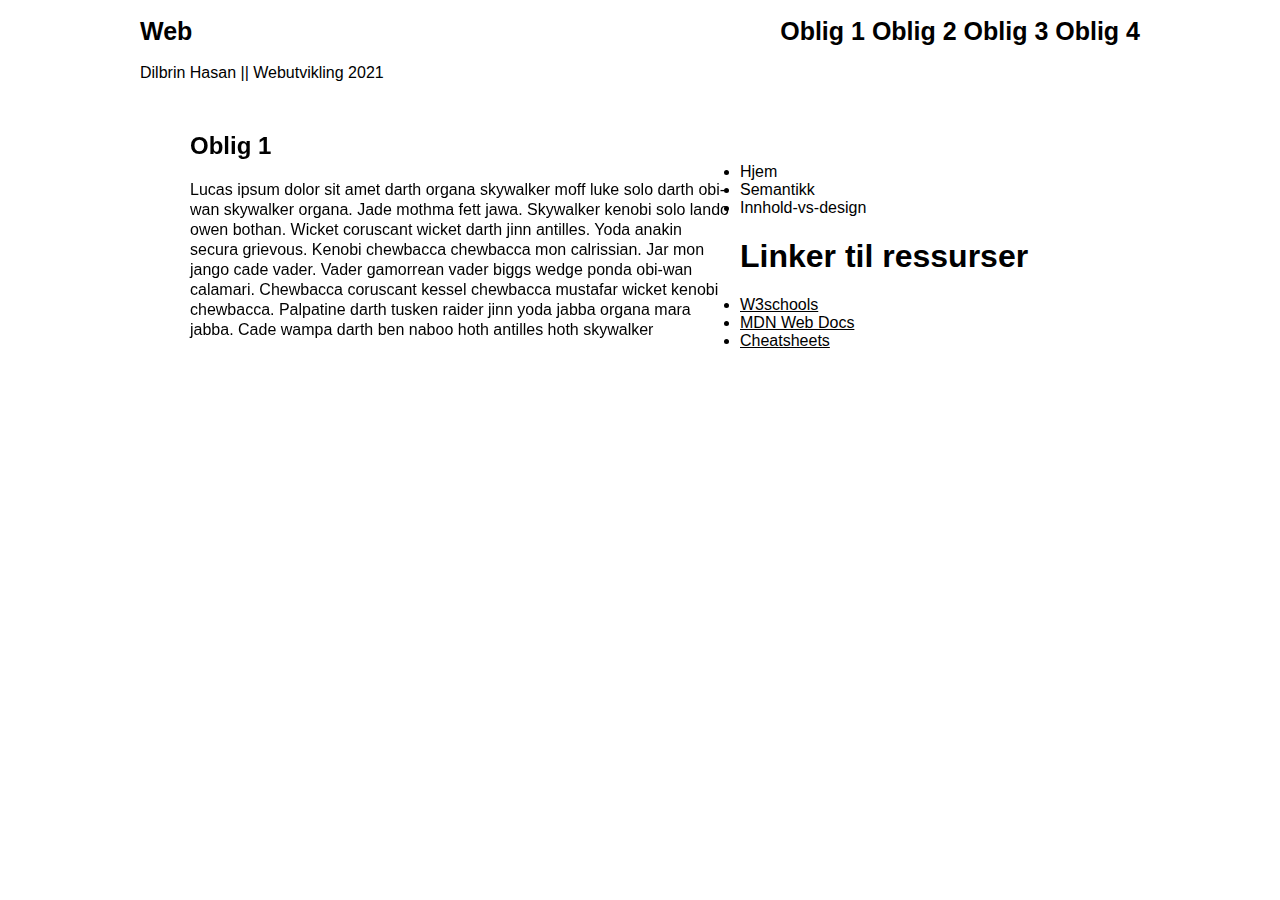
<file: Oblig 1/index.html>
<!DOCTYPE html>
<html lang="en">
<head>
    <title> Dilbrin Hasan hjemmeorråde </title>
    <meta content="text/html;charset=utf-8" http-equiv="content-type">
    <link rel="stylesheet" href="styles.css">
	
</head>
<body>
	<nav id="nav">
	<div class="container"></div>
            <h1 id="headerLogo"><a href="#" style="text-decoration: none;">Web</a>
				<ul class="right-content">	
                <a href="#" style="text-decoration: none;">Oblig 1</a>
                <a href="#" style="text-decoration: none;">Oblig 2</a>
                <a href="#" style="text-decoration: none;">Oblig 3</a>
                <a href="#" style="text-decoration: none;">Oblig 4</a>	
			</ul>	
			</nav>
			
		</header>
		
		<main id="main">
			<h2>Oblig 1</h2>
			<p>
				Lucas ipsum dolor sit amet darth organa skywalker moff luke solo darth obi-wan skywalker organa. Jade mothma fett jawa. Skywalker kenobi solo lando owen bothan. Wicket coruscant wicket darth jinn antilles. Yoda anakin secura grievous. Kenobi chewbacca chewbacca mon calrissian. Jar mon jango cade vader. Vader gamorrean vader biggs wedge ponda obi-wan calamari. Chewbacca coruscant kessel chewbacca mustafar wicket kenobi chewbacca. Palpatine darth tusken raider jinn yoda jabba organa mara jabba. Cade wampa darth ben naboo hoth antilles hoth skywalker
			</p>
			
		</main>
	
		<aside id="aside">
			<section>
			<li><a href="index.html" style="text-decoration: none;">Hjem</a></li>
			<li><a href="semantikk.html" style="text-decoration: none;">Semantikk </a></li>
			<li><a href="innhold-vs-design.html" style="text-decoration: none;">Innhold-vs-design</a></li>
			</section>
			<h1>Linker til ressurser</h1>
			<li><a href="https://www.w3schools.com">W3schools</a></li>
			<li><a href="https://developer.mozilla.org/en-US/docs/Web/Tutorials#html-tutorials">MDN Web Docs</a></li>
			<li><a href="https://www.codecademy.com/learn/learn-html/modules/learn-html-elements/cheatsheet">Cheatsheets</a></li>
        
		</aside>
		
		<p>Dilbrin Hasan || Webutvikling 2021</p>
			<footer id="footer">
        </footer>
		
    </div>
	
</body>
</html>
</file>
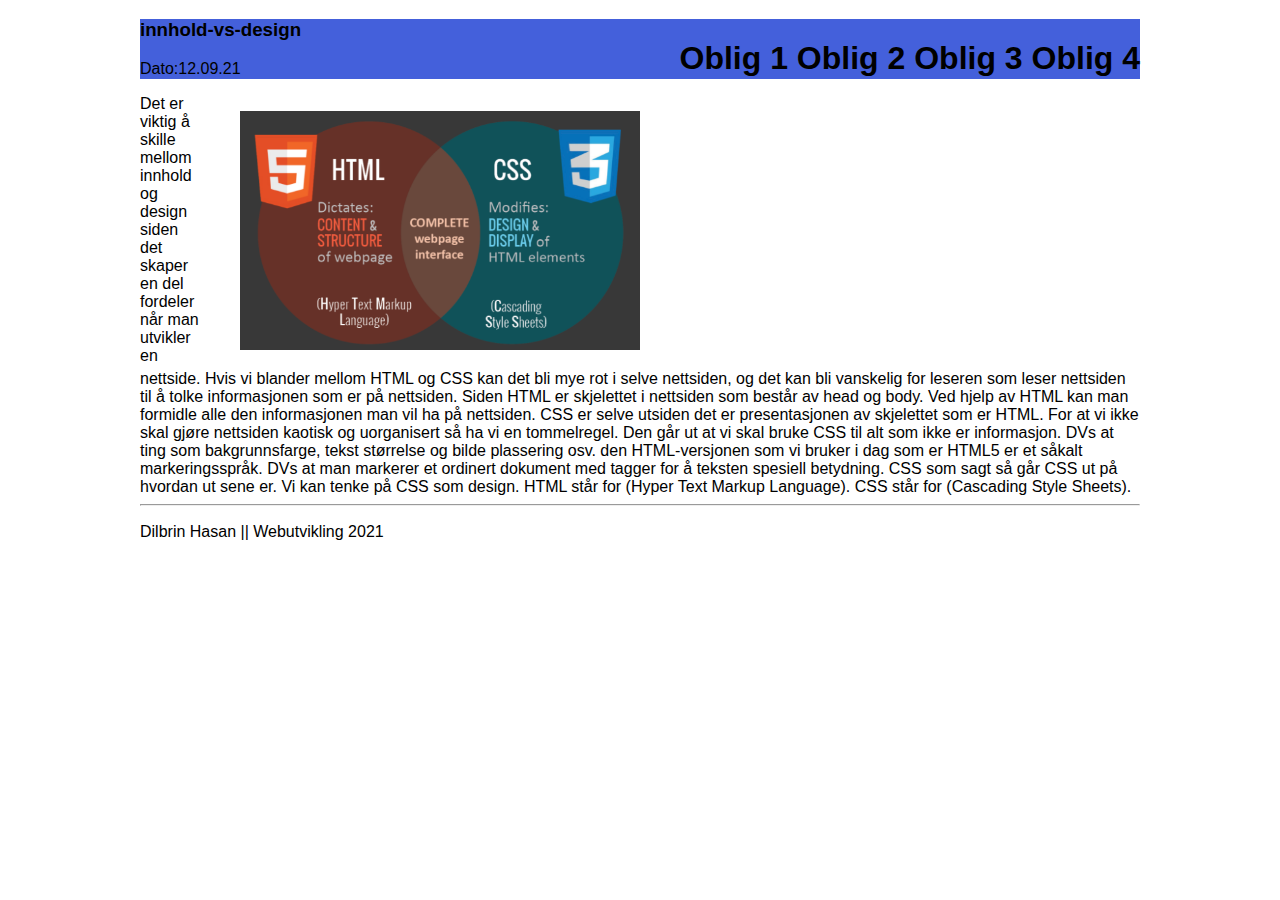
<file: Oblig 1/innhold-vs-design.html>
<!DOCTYPE html>
<html lang="en">
<head>
    <title> Dilbrin Hasan hjemmeorråde </title>
    <meta content="text/html;charset=utf-8" http-equiv="content-type">
    <link rel="stylesheet" href="styles.css">
    <nav>
        <ul>
            
            <h1>
                <a href="/about/about_team.htm" style="text-decoration: none;">Oblig 1</a>
                <a href="/about/about_team.htm" style="text-decoration: none;">Oblig 2</a>
                <a href="/about/about_team.htm" style="text-decoration: none;">Oblig 3</a>
                <a href="/about/about_team.htm" style="text-decoration: none;">Oblig 4</a>

            </h1>
        </ul>
    </nav>
</head>
<body>
    <section>
        

    <article>
        <header>
            <h3>innhold-vs-design</h3>
            <p>Dato:12.09.21</p>
        </header>
        <section id="boks 1">
            <figure>
                <img src="bilder/Htmlvscss.png" alt="logo"width=400/>
            </figure>
            <p1>Det er viktig å skille mellom innhold og design siden det skaper en del 
                fordeler når man utvikler en nettside. Hvis vi blander mellom HTML og CSS 
                kan det bli mye rot i selve nettsiden, og det kan bli vanskelig for leseren
                som leser nettsiden til å tolke informasjonen som er på nettsiden. Siden HTML
                er skjelettet i nettsiden som består av head og body. Ved hjelp av HTML kan man 
                formidle alle den informasjonen man vil ha på nettsiden. CSS er selve utsiden det 
                er presentasjonen av skjelettet som er HTML. For at vi ikke skal gjøre nettsiden 
                kaotisk og uorganisert så ha vi en tommelregel. Den går ut at vi skal bruke CSS til 
                alt som ikke er informasjon. DVs at ting som bakgrunnsfarge, tekst størrelse og bilde
                 plassering osv. den HTML-versjonen som vi bruker i dag som er HTML5 er et såkalt
                  markeringsspråk. DVs at man markerer et ordinert dokument med tagger for å teksten
                   spesiell betydning. CSS som sagt så går CSS ut på hvordan ut sene er. Vi kan tenke
                    på CSS som design.
                HTML står for (Hyper Text Markup Language).
                CSS står for (Cascading Style Sheets).
                </p1>
        </section>
    </article>
	
    </section>
   
    <hr/>
		<p>Dilbrin Hasan || Webutvikling 2021</p>
			<footer id="footer">
        </footer>
		
	
</body>
</html>
</file>
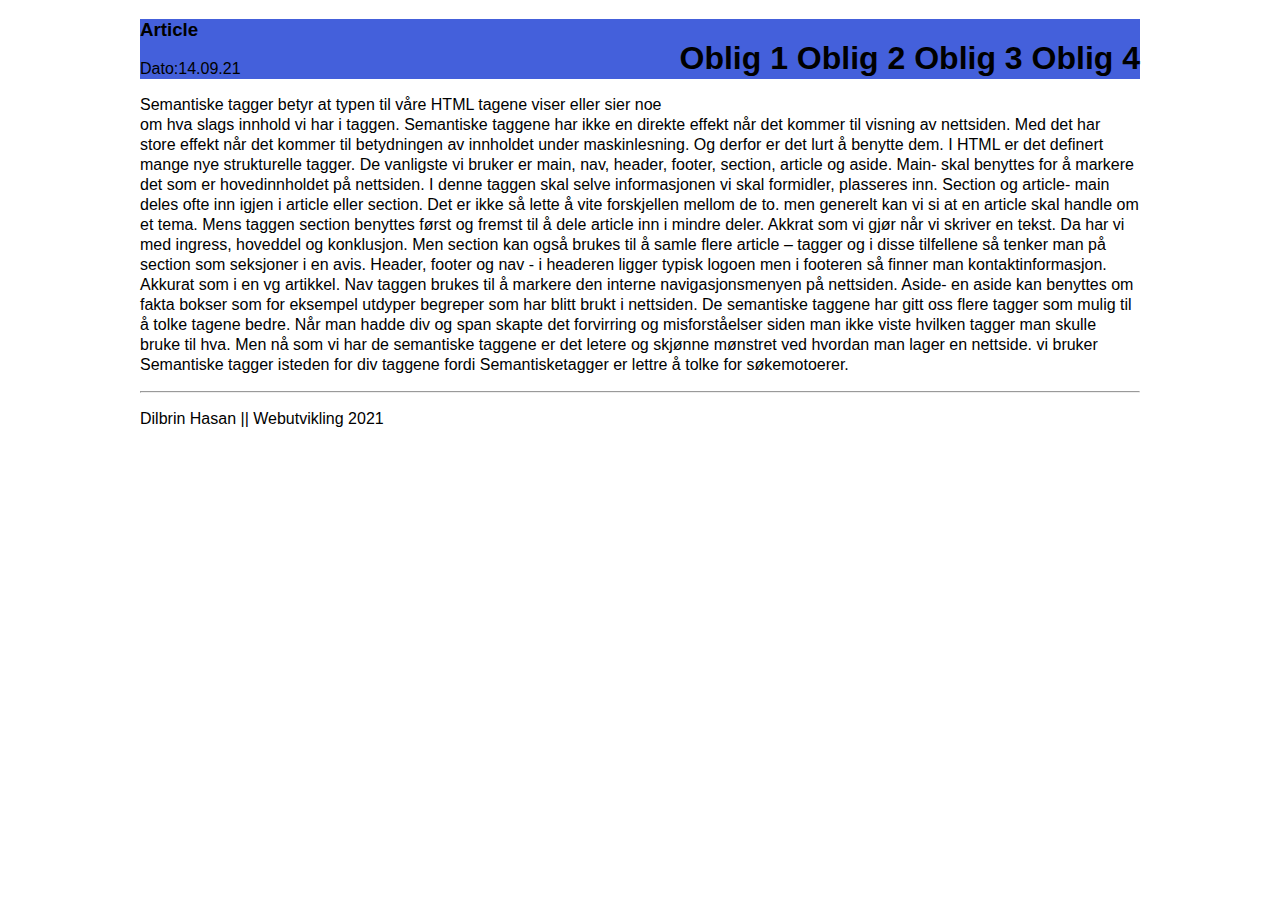
<file: Oblig 1/semantikk.html>
<!DOCTYPE html>
<html lang="en">
<head>
    <title> Dilbrin Hasan hjemmeorråde </title>
    <meta content="text/html;charset=utf-8" http-equiv="content-type">
    <link rel="stylesheet" href="styles.css">
    <nav>
        <ul>
            
            <h1>
                <a href="/about/about_team.htm" style="text-decoration: none;">Oblig 1</a>
                <a href="/about/about_team.htm" style="text-decoration: none;">Oblig 2</a>
                <a href="/about/about_team.htm" style="text-decoration: none;">Oblig 3</a>
                <a href="/about/about_team.htm" style="text-decoration: none;">Oblig 4</a>

            </h1>
        </ul>
    </nav>
</head>
<body>
    <section>
    <article>
        <header>
            <h3>Article</h3>
            <p>Dato:14.09.21</p>
        </header>
        
            <p>Semantiske tagger betyr at typen til våre HTML tagene viser eller sier noe om hva slags innhold vi har i taggen.
                Semantiske taggene har ikke en direkte effekt når det kommer til visning av nettsiden. Med det har store effekt når det kommer til betydningen av innholdet under maskinlesning. Og derfor er det lurt å benytte dem. 
                I HTML er det definert mange nye strukturelle tagger. De vanligste vi bruker er main, nav, header, footer, section, article og aside. 
                Main- skal benyttes for å markere det som er hovedinnholdet på nettsiden. I denne taggen skal selve informasjonen vi skal formidler, plasseres inn.
                Section og article- main deles ofte inn igjen i article eller section. Det er ikke så lette å vite forskjellen mellom de to. men generelt kan vi si at en article skal handle om et tema. Mens taggen section benyttes først og fremst til å dele article inn i mindre deler. Akkrat som vi gjør når vi skriver en tekst. Da har vi med ingress, hoveddel og konklusjon. Men section kan også brukes til å samle flere article – tagger og i disse tilfellene så tenker man på section som seksjoner i en avis. 
                Header, footer og nav - i headeren ligger typisk logoen men i footeren så finner man kontaktinformasjon. Akkurat som i en vg artikkel. Nav taggen brukes til å markere den interne navigasjonsmenyen på nettsiden. 
                Aside- en aside kan benyttes om fakta bokser som for eksempel utdyper begreper som har blitt brukt i nettsiden. 
                De semantiske taggene har gitt oss flere tagger som mulig til å tolke tagene bedre. Når man hadde div og span skapte det forvirring og misforståelser siden man ikke viste hvilken tagger man skulle bruke til hva. Men nå som vi har de semantiske taggene er det letere og skjønne mønstret ved hvordan man lager en nettside.
                vi bruker Semantiske tagger isteden for div taggene fordi Semantisketagger er lettre å tolke for søkemotoerer.
                </p>
        
    </article>
	
    </section>
    <hr/>
		<p>Dilbrin Hasan || Webutvikling 2021</p>
			<footer id="footer">
        </footer>
		
	
</body>
</html>
</file>
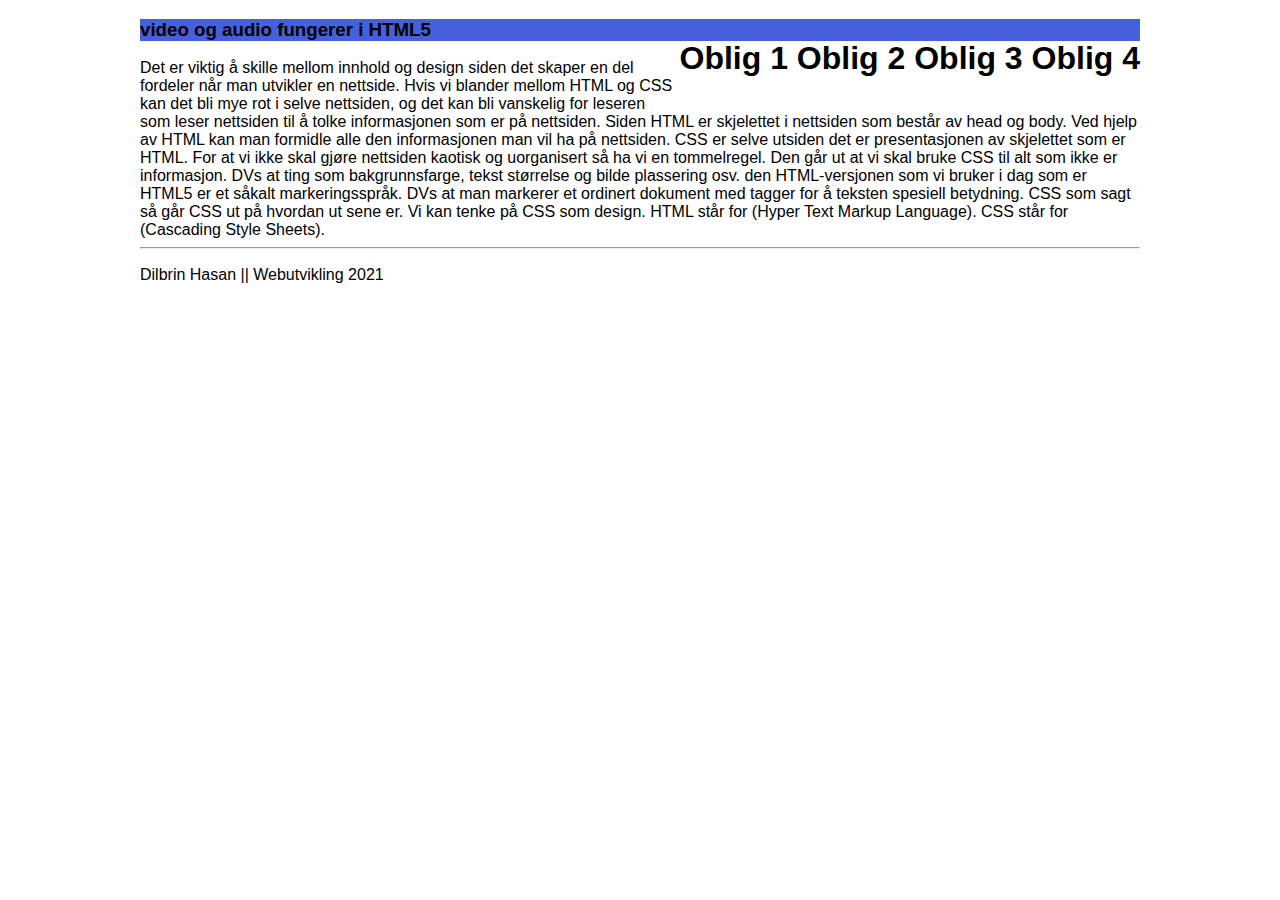
<file: Oblig 1/video-og-audio.html>
<!DOCTYPE html>
<html lang="en">
<head>
    <title> Dilbrin Hasan hjemmeorråde </title>
    <meta content="text/html;charset=utf-8" http-equiv="content-type">
    <link rel="stylesheet" href="styles.css">
    <nav>
        <ul>
            
            <h1>
                <a href="/about/about_team.htm" style="text-decoration: none;">Oblig 1</a>
                <a href="/about/about_team.htm" style="text-decoration: none;">Oblig 2</a>
                <a href="/about/about_team.htm" style="text-decoration: none;">Oblig 3</a>
                <a href="/about/about_team.htm" style="text-decoration: none;">Oblig 4</a>

            </h1>
        </ul>
    </nav>
</head>
<body>
    <section>
        

    <article>
        <header>
            <h3> video og audio fungerer i HTML5</h3>
            
        </header>
        <section id="boks 1">
           
            <p1>Det er viktig å skille mellom innhold og design siden det skaper en del 
                fordeler når man utvikler en nettside. Hvis vi blander mellom HTML og CSS 
                kan det bli mye rot i selve nettsiden, og det kan bli vanskelig for leseren
                som leser nettsiden til å tolke informasjonen som er på nettsiden. Siden HTML
                er skjelettet i nettsiden som består av head og body. Ved hjelp av HTML kan man 
                formidle alle den informasjonen man vil ha på nettsiden. CSS er selve utsiden det 
                er presentasjonen av skjelettet som er HTML. For at vi ikke skal gjøre nettsiden 
                kaotisk og uorganisert så ha vi en tommelregel. Den går ut at vi skal bruke CSS til 
                alt som ikke er informasjon. DVs at ting som bakgrunnsfarge, tekst størrelse og bilde
                 plassering osv. den HTML-versjonen som vi bruker i dag som er HTML5 er et såkalt
                  markeringsspråk. DVs at man markerer et ordinert dokument med tagger for å teksten
                   spesiell betydning. CSS som sagt så går CSS ut på hvordan ut sene er. Vi kan tenke
                    på CSS som design.
                HTML står for (Hyper Text Markup Language).
                CSS står for (Cascading Style Sheets).
                </p1>
        </section>
    </article>
	
    </section>
   
    <hr/>
		<p>Dilbrin Hasan || Webutvikling 2021</p>
			<footer id="footer">
        </footer>
		
	
</body>
</html>
</file>
<file: Oblig 1/styles.css>
* {

	box-sizing: border-box;
	
}
body{
    
	max-width: 1000px;
	width: 100%;
	margin: 0px auto;
	font-family: Arial, Helvetica, sans-serif;
	
	
}

*{color:black;
text-align: left;
}


#headerLogo{
    font-size: 25px;
    font-weight: bold;
	margin: 10;
	
	

}
figure{
	float: right;


}



header{
    background-color:#4460db;
	

}

nav ul{
	float: right;
	margin: 0;
	padding: 0;
}

header nav{
	overflow: auto;
}

header li{

    margin-left: 15px;
}

header a {

	color:black;
}
header h3, p {

	color:black;
}

main{
	
	width: 50%;
    padding: 50px;
	float: left;
	position: fixed;
	overflow: auto;


}
aside{
	overflow: auto;
	width: 50%;
	padding: 100px;
	float: right;
	
}

	


footer{
	color: #000;
	clear: both;

}

header, main, aside, footer{
	padding: 1rem 2rem 3rem 4rem 5rem;
	

}
p{
	font-family: Arial, Helvetica, sans-serif;
	line-height: 20px;
}
</file>
